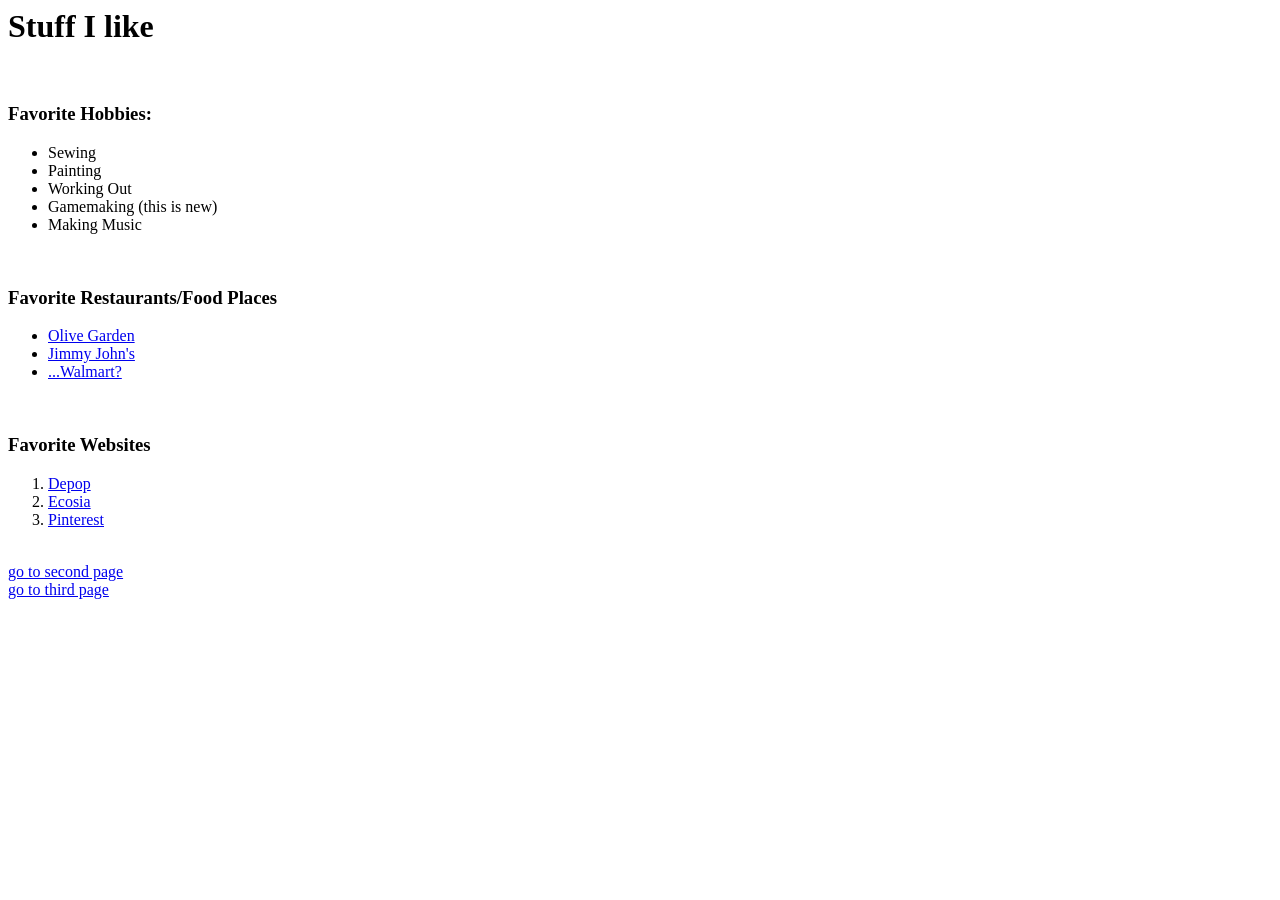
<file: Homework 5/Homepage.html>
<html>

    <head>
        <title>My First Page</title>    
    </head>
    <body>
        <h1>Stuff I like</h1>
        <br/>
        <h3>Favorite Hobbies:</h3>
        <ul>
            <li>Sewing</li>
            <li>Painting</li>
            <li>Working Out</li>
            <li>Gamemaking (this is new)</li>
            <li>Making Music</li>
        </ul>
        <br/>
        <h3>Favorite Restaurants/Food Places</h3>
        <ul>
            <li><a href="https://www.olivegarden.com/" target="_new">Olive Garden</a></li>
            <li><a href="https://www.jimmyjohns.com/" target="_new">Jimmy John's</a></li>
            <li><a href="https://www.walmart.com/" target="_new">...Walmart?</a></li>
        </ul>
        <br/>
        <h3>Favorite Websites</h3>
        <ol>
            <li><a href="https://www.depop.com/" target="_new">Depop</a></li>
            <li><a href="https://change.ecosia.org/" target="_new">Ecosia</a></li>
            <li><a href="https://www.pinterest.com/" target="_new">Pinterest</a></li>
        </ol>
        <br/>
        <a href="Secondpage.html" target="_new">go to second page</a>
        <br />
        <a href="Thirdpage.html" target="_new">go to third page</a>
    </body>

</html>
</file>
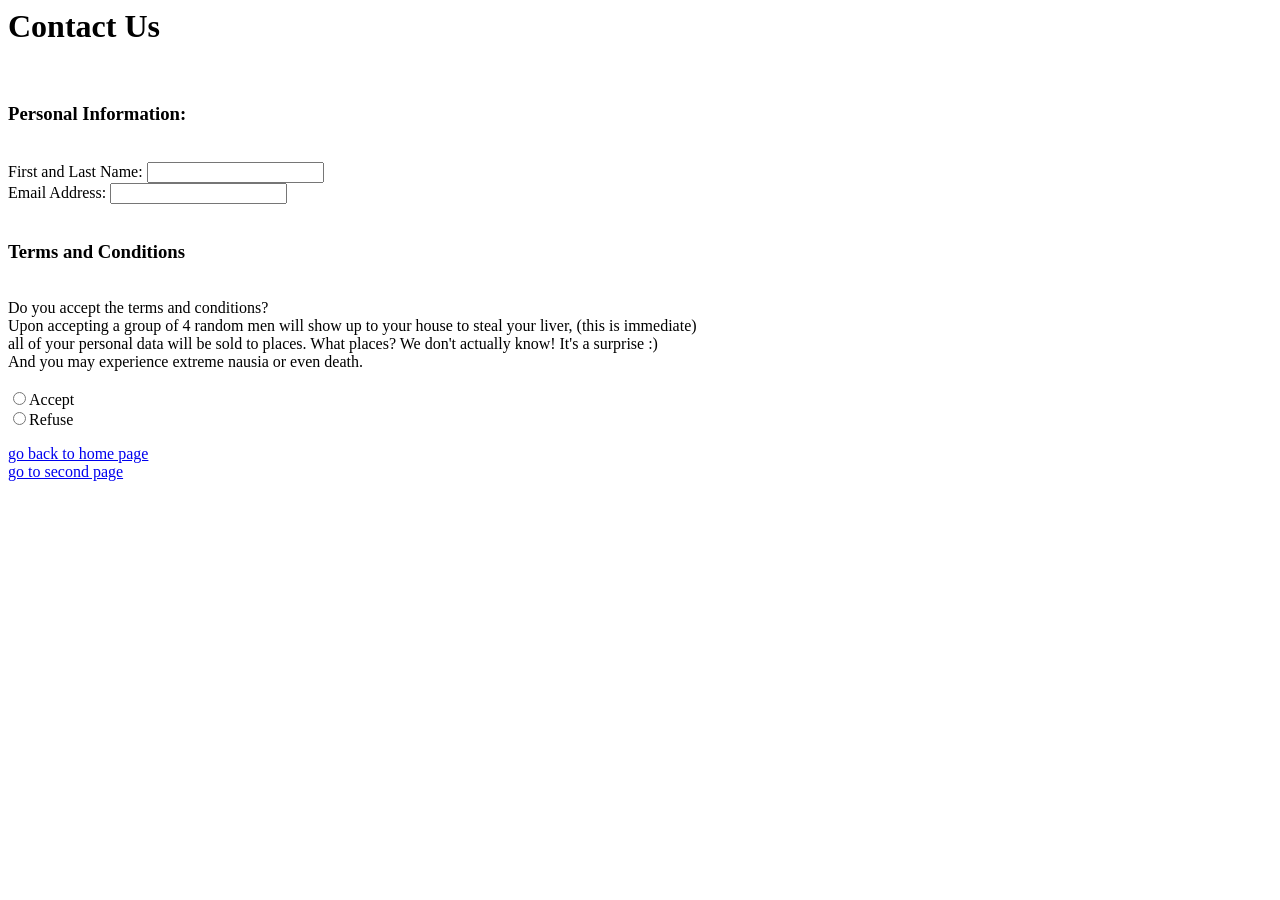
<file: Homework 5/Thirdpage.html>
<html>

     <head>
        <title>My Third Page</title>    
    </head>

     <body>
        <h1>Contact Us</h1>
        <br/>
        <h3>Personal Information:</h3>
        <br/>
        <form action="Thirdpage.html" type="Post">
        First and Last Name: <input type="text" id="flName"><br>
        Email Address: <input type="text" id="address"><br>
        <br/>

        <h3>Terms and Conditions</h3>
        <br/>
        Do you accept the terms and conditions?
        <br/>
        Upon accepting a group of 4 random men will show up to your house to steal your liver, (this is immediate)
        <br/>
        all of your personal data will be sold to places. What places? We don't actually know! It's a surprise :)
        <br/>
        And you may experience extreme nausia or even death.
        <br/>
        <br/>
        <input type="radio" name="Accept" value="accept">Accept<br>
        <input type="radio" name="Refuse" value="refuse">Refuse<br>

        <p>
        <a href="Homepage.html" target="_new">go back to home page</a>
        <br/>
        <a href="Secondpage.html" target="_new">go to second page</a>
        <br/>
        </p>
    </body>

</html>
</file>
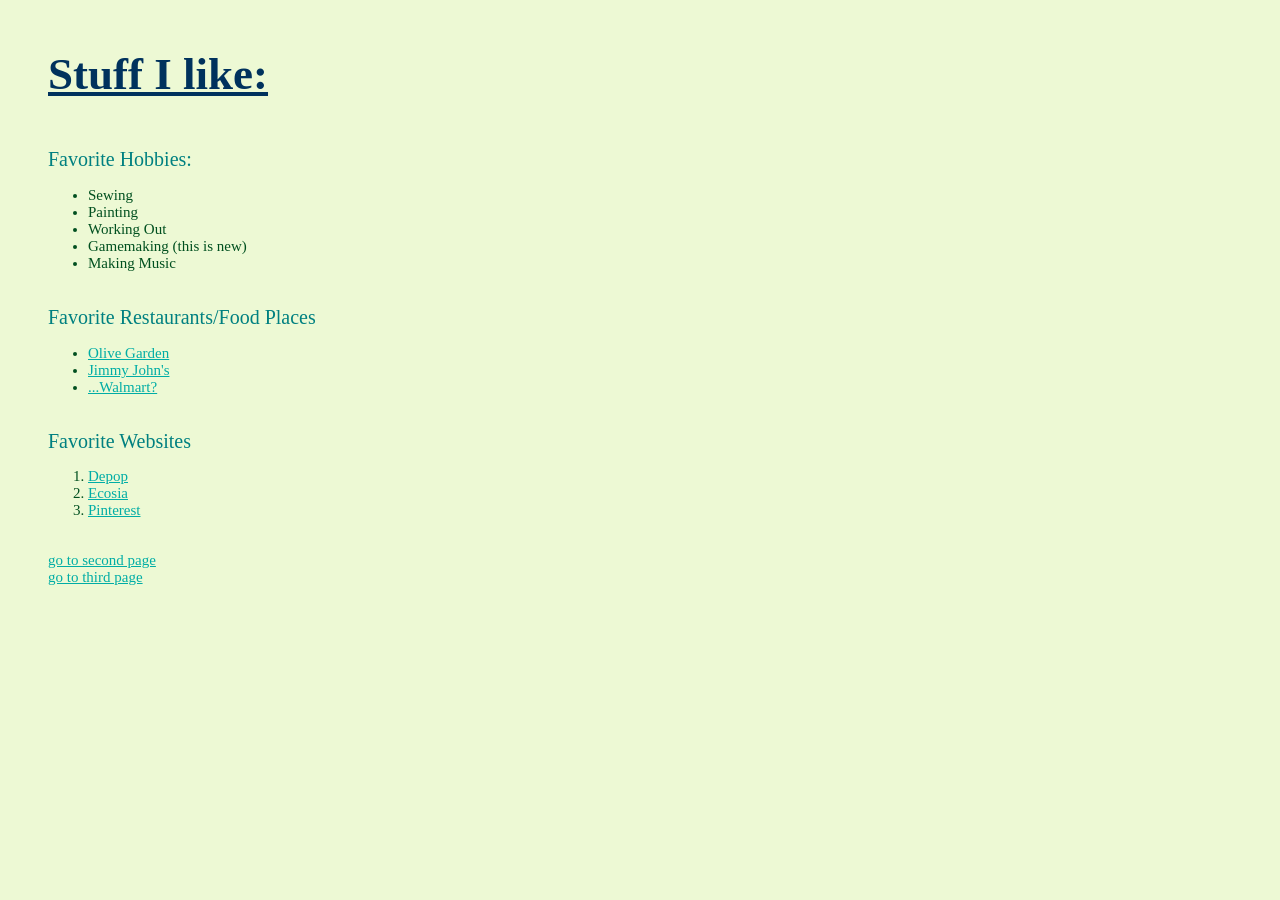
<file: Homework 6/Homepage.html>
<html>

    <head>
        <title>My First Page</title>
        <link rel="stylesheet" type="text/css" href="mainstyle.css">
         <style>
         body {margin-left: 0.5in; margin-right: 0.5in; margin-top: 0.5in; margin-bottom: 1in}
        </style>
    </head>

      
   

    <body>
        <h1 style="font-size: 45px; font-family:Garamond; color:rgb(0, 50, 93); text-decoration: underline">Stuff I like:</h1>
        <br/>
        <span class="forestgump">Favorite Hobbies:</span>
        <ul>
            <li id="GREEN">Sewing</li>
            <li id="GREEN">Painting</li>
            <li id="GREEN">Working Out</li>
            <li id="GREEN">Gamemaking (this is new)</li>
            <li id="GREEN">Making Music</li>
        </ul>
        <br/>
        <span class="forestgump">Favorite Restaurants/Food Places</span>
        <ul>
            <li><a href="https://www.olivegarden.com/" target="_new">Olive Garden</a></li>
            <li><a href="https://www.jimmyjohns.com/" target="_new">Jimmy John's</a></li>
            <li><a href="https://www.walmart.com/" target="_new">...Walmart?</a></li>
        </ul>
        <br/>
        <span class="forestgump">Favorite Websites</span>
        <ol>
            <li><a href="https://www.depop.com/" target="_new">Depop</a></li>
            <li><a href="https://change.ecosia.org/" target="_new">Ecosia</a></li>
            <li><a href="https://www.pinterest.com/" target="_new">Pinterest</a></li>
        </ol>
        <br/>
        <a href="Secondpage.html" target="_new">go to second page</a>
        <br />
        <a href="Thirdpage.html" target="_new">go to third page</a>
    </body>

</html>
</file>
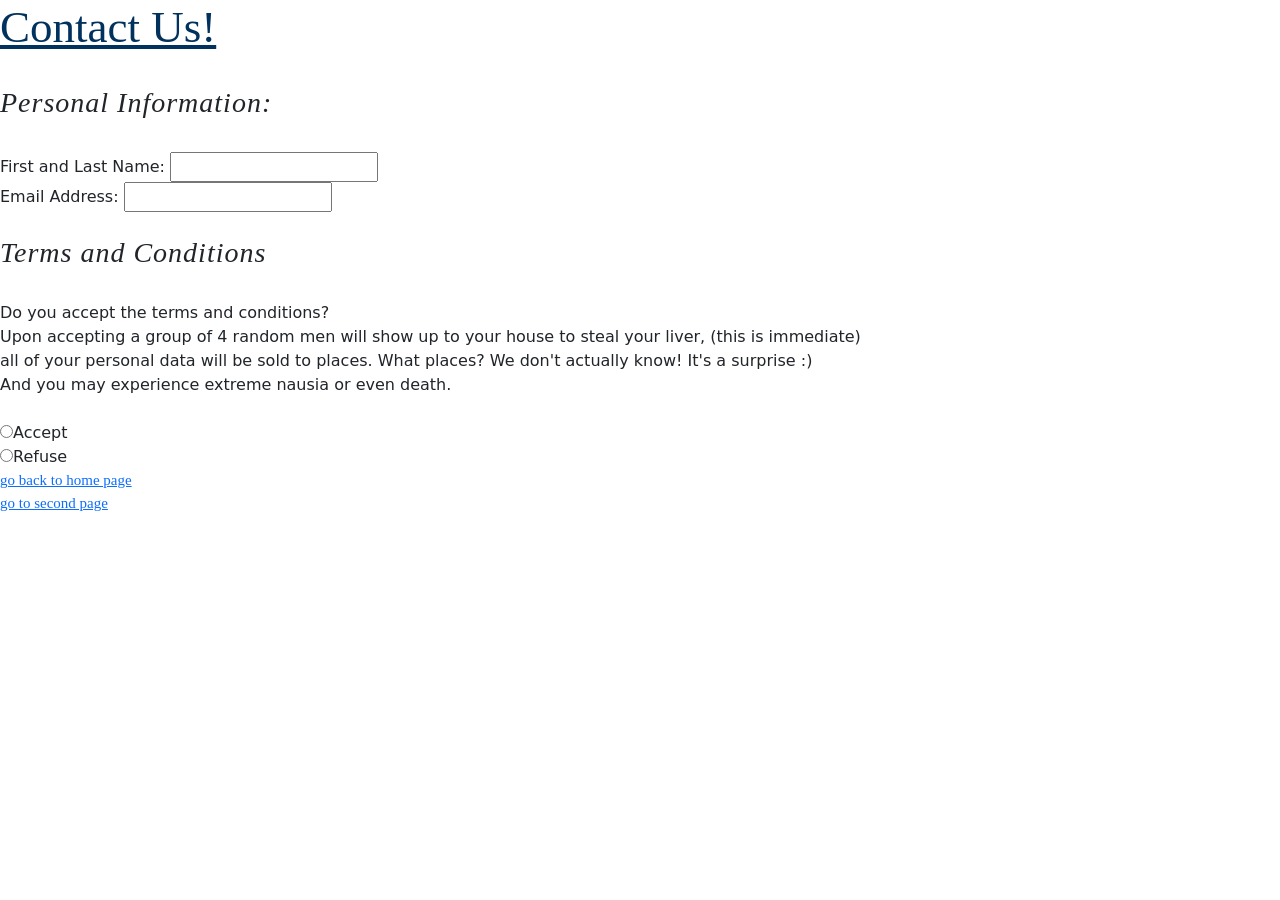
<file: Homework 6/Thirdpage.html>
<html>

     <head>
        <title>My Third Page</title>
        <link rel="stylesheet" type="text/css" href="mainstyle.css">
        <meta name="viewport" content="width=device-width, initial-scale=1">
        <link href="https://cdn.jsdelivr.net/npm/bootstrap@5.3.8/dist/css/bootstrap.min.css" rel="stylesheet" integrity="sha384-sRIl4kxILFvY47J16cr9ZwB07vP4J8+LH7qKQnuqkuIAvNWLzeN8tE5YBujZqJLB" crossorigin="anonymous">
        <script src="https://cdn.jsdelivr.net/npm/bootstrap@5.3.8/dist/js/bootstrap.bundle.min.js" integrity="sha384-FKyoEForCGlyvwx9Hj09JcYn3nv7wiPVlz7YYwJrWVcXK/BmnVDxM+D2scQbITxI" crossorigin="anonymous"></script>
        
    </head>

     <body>
        <h1 style="font-size: 45px; font-family:Garamond; color:rgb(0, 50, 93); text-decoration: underline">Contact Us!</h1>
        <br/>
        <h3 class="fst-italic">Personal Information:</h3>
        <br/>
        <form action="Thirdpage.html" type="Post">
        First and Last Name: <input type="text" id="flName"><br>
        Email Address: <input type="text" id="address"><br>
        <br/>

        <h3 class="fst-italic">Terms and Conditions</h3>
        <br/>
        Do you accept the terms and conditions?
        <br/>
        Upon accepting a group of 4 random men will show up to your house to steal your liver, (this is immediate)
        <br/>
        all of your personal data will be sold to places. What places? We don't actually know! It's a surprise :)
        <br/>
        And you may experience extreme nausia or even death.
        <br/>
        <br/>
        <input type="radio" name="Accept" value="accept">Accept<br>
        <input type="radio" name="Refuse" value="refuse">Refuse<br>

        <p>
        <a href="Homepage.html" target="_new">go back to home page</a>
        <br/>
        <a href="Secondpage.html" target="_new">go to second page</a>
        <br/>
        </p>
    </body>

</html>
</file>
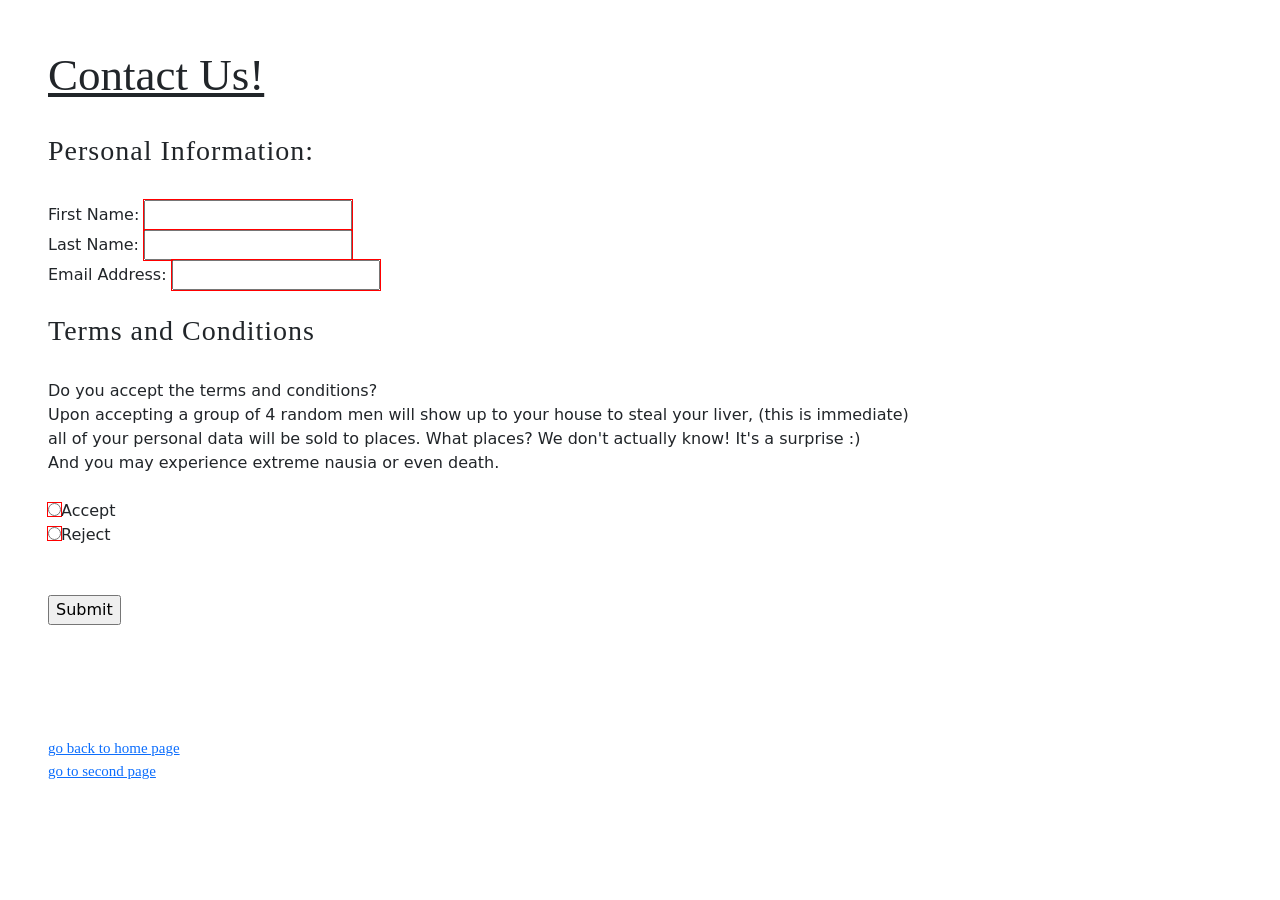
<file: Homework 7/Thirdpage.html>
<html>

     <head>
        <title>My Third Page</title>
        <link rel="stylesheet" type="text/css" href="mainstyle.css">
        <meta name="viewport" content="width=device-width, initial-scale=1">
        <link href="https://cdn.jsdelivr.net/npm/bootstrap@5.3.8/dist/css/bootstrap.min.css" rel="stylesheet" integrity="sha384-sRIl4kxILFvY47J16cr9ZwB07vP4J8+LH7qKQnuqkuIAvNWLzeN8tE5YBujZqJLB" crossorigin="anonymous">
        <script src="https://cdn.jsdelivr.net/npm/bootstrap@5.3.8/dist/js/bootstrap.bundle.min.js" integrity="sha384-FKyoEForCGlyvwx9Hj09JcYn3nv7wiPVlz7YYwJrWVcXK/BmnVDxM+D2scQbITxI" crossorigin="anonymous">
        </script>

        <style>
         body {margin-left: 0.5in; margin-right: 0.5in; margin-top: 0.5in; margin-bottom: 1in}
        </style>
       
        <script>

            
            function checkboxes(){
                var firstname = document.getElementById("fname").value;
                if(firstname == ""){
                    document.getElementById("fname").style.backgroundColor = "red";
                    document.getElementById("fname").focus();
                    
                }

                var lastname = document.getElementById("lname").value;
                if(lastname == ""){
                    document.getElementById("lname").style.backgroundColor = "red";
                    document.getElementById("lname").focus();
                }

                var email = document.getElementById("address").value;
                if(email == ""){
                    document.getElementById("address").style.backgroundColor = "red";
                    document.getElementById("address").focus();
                }

            }

            
            function checkradio(){
                var accept = document.getElementById("accept").checked;
                var reject = document.getElementById("reject").checked;
                if(accept == false && reject == false){
                    window.alert("You must select either accept or reject the terms and conditions");
                    document.body.style.backgroundImage = "url('CreepyHands.webp')";
                    document.body.style.backgroundRepeat = "no-repeat";
                    document.body.style.backgroundSize = "cover";
                    document.body.style.color = "white";
                    document.body.style.textAlign = "center";
                }
            }

        </script>
            
        
        
    </head>

     <body>
        <h1 style="font-size: 45px; font-family:Garamond; text-decoration: underline">Contact Us!</h1>
        <br/>
        <h3>Personal Information:</h3>
        <br/>



        <form action="Thirdpage.html" type="Post">

            First Name: <input type="text" id="fname" required>
            <br/>
            Last Name: <input type="text" id="lname" required>
            <br/>
            Email Address: <input type="text" id="address" required><br>
            <br/>

            <h3>Terms and Conditions</h3>
            <br/>
            Do you accept the terms and conditions?
            <br/>
            Upon accepting a group of 4 random men will show up to your house to steal your liver, (this is immediate)
            <br/>
            all of your personal data will be sold to places. What places? We don't actually know! It's a surprise :)
            <br/>
            And you may experience extreme nausia or even death.
            <br/>
            <br/>
            <input type="radio" name="Terms" value="accept" id="accept" required>Accept
            <br/>
            <input type="radio" name="Terms" value="reject" id="reject" required>Reject
            <br/>
            <br/>
            <br/>
            <input type="button" name="Submit" value="Submit" onclick="checkboxes(); checkradio();">

        </form>


        <br/>
        <br/>
        <br/>
        <br/>



        <p>
        <a href="Homepage.html" target="_new">go back to home page</a>
        <br/>
        <a href="Secondpage.html" target="_new">go to second page</a>
        <br/>
        </p>
    </body>

</html>
</file>
<file: Homework 6/mainstyle.css>
.forestgump{
    color:teal;
    font-family:fantasy;
    font-size:20px;}
#GREEN{
    color:rgb(0, 80, 31);
    font-family:Cambria, Cochin, Georgia, Times, 'Times New Roman', serif;
    font-size:15px;}




body{
    background-color: rgb(237, 249, 212);}

a{
    color:rgb(0, 173, 165);
    font-family:Cambria, Cochin, Georgia, Times, 'Times New Roman', serif;
    font-size:15px;}
li{
    color:rgb(0, 80, 31);
    font-family:Cambria, Cochin, Georgia, Times, 'Times New Roman', serif;
    font-size:15px;}

ol{
    color:rgb(0, 80, 31);
    font-family:Cambria, Cochin, Georgia, Times, 'Times New Roman', serif;
    font-size:15px;}

h3{
    color:teal;
    font-family:fantasy;
    letter-spacing:1px;
    font-size:20px;
    text-decoration:none}
</file>
<file: Homework 7/mainstyle.css>
.forestgump{
    color:teal;
    font-family:fantasy;
    font-size:20px;}

.tbred{
    background-color: rgba(255, 0, 0, 0.399)
}

#ScaryHands{
    background-image: url(CreepyHands.webp);
}

#GREEN{
    color:rgb(0, 80, 31);
    font-family:Cambria, Cochin, Georgia, Times, 'Times New Roman', serif;
    font-size:15px;}




body{
    background-color: rgb(237, 249, 212);}

a{
    color:rgb(0, 173, 165);
    font-family:Cambria, Cochin, Georgia, Times, 'Times New Roman', serif;
    font-size:15px;}
li{
    color:rgb(0, 80, 31);
    font-family:Cambria, Cochin, Georgia, Times, 'Times New Roman', serif;
    font-size:15px;}

ol{
    color:rgb(0, 80, 31);
    font-family:Cambria, Cochin, Georgia, Times, 'Times New Roman', serif;
    font-size:15px;}

h3{
    color:teal;
    font-family:fantasy;
    letter-spacing:1px;
    font-size:20px;
    text-decoration:none}


input:invalid {
  outline: rgb(255, 0, 0) solid 1px;
}
</file>
